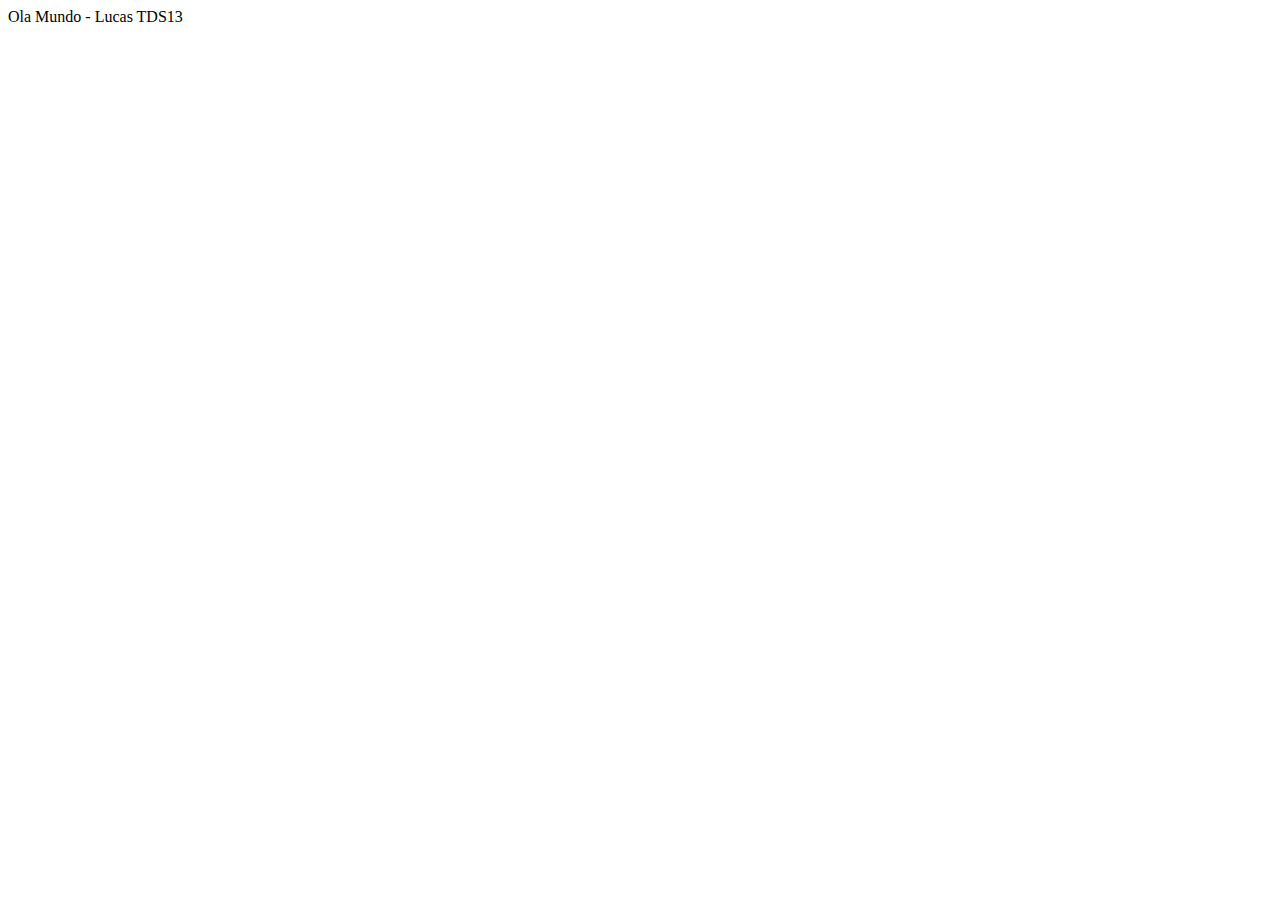
<file: site/index.html>
<!DOCTYPE html>
<html lang="en">
<head>
    <meta charset="UTF-8">
    <meta http-equiv="X-UA-Compatible" content="IE=edge">
    <meta name="viewport" content="width=device-width, initial-scale=1.0">
    <title>Meu primeiro site</title>
</head>
<body>
    Ola Mundo - Lucas TDS13
    
</body>
</html>
</file>
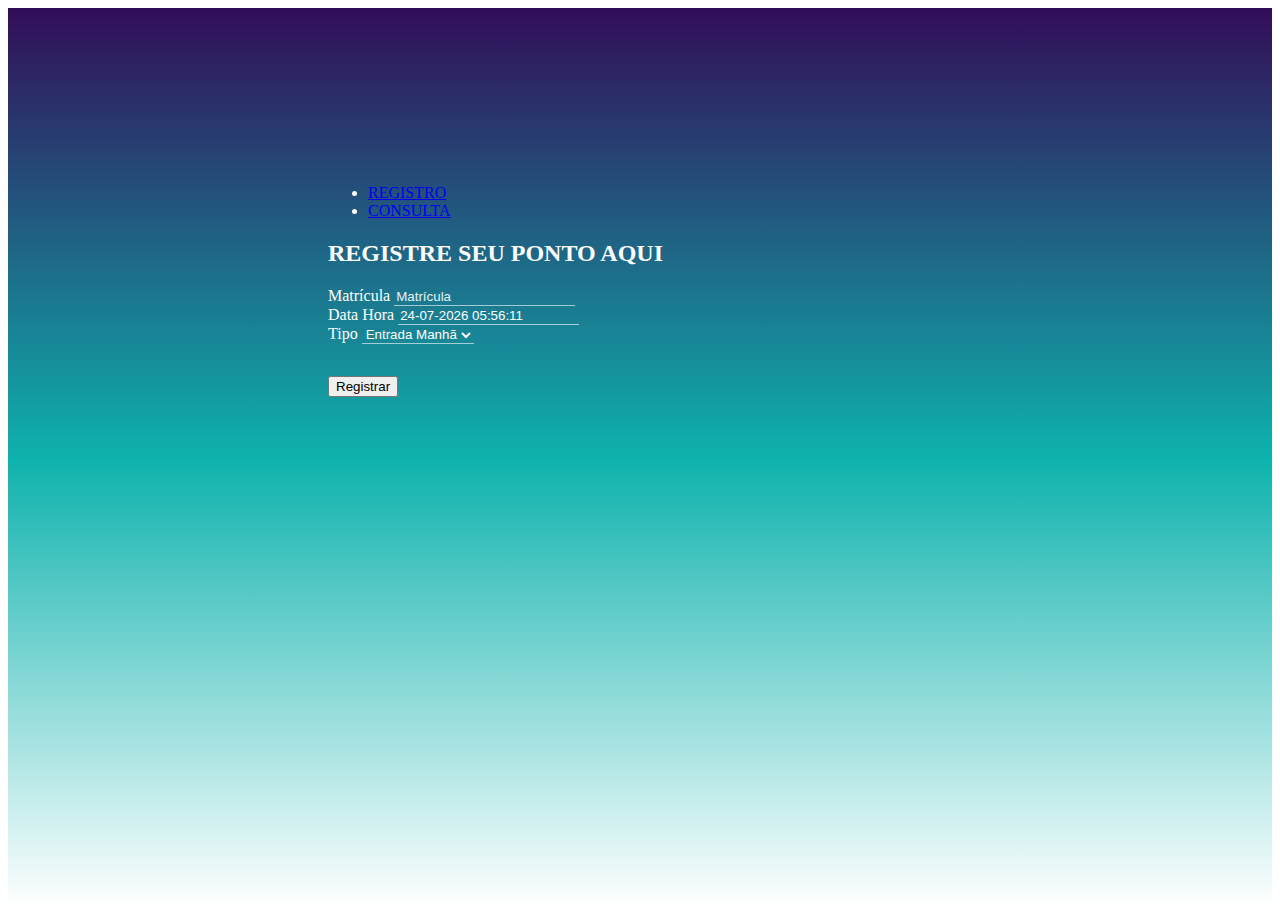
<file: PontoEletronico/view/ponto_create_view.html>
<!DOCTYPE html>
<html lang="pt-br">
  <head>
    <meta charset="utf-8">
    <meta name="viewport" content="width=device-width, initial-scale=1, shrink-to-fit=no">
    <link rel="stylesheet" href="https://stackpath.bootstrapcdn.com/bootstrap/4.1.3/css/bootstrap.min.css" integrity="sha384-MCw98/SFnGE8fJT3GXwEOngsV7Zt27NXFoaoApmYm81iuXoPkFOJwJ8ERdknLPMO" crossorigin="anonymous">
    <link rel="stylesheet" href="../static/css/ponto_view.css">
    
    <title>Ponto Virtual</title>
  </head>
  <body>
    <div class="fundo-principal">
      <div class="container">
        <div class="bd-example bd-example-tabs">
          <ul class="nav nav-tabs" id="myTab" role="tablist">
            <li class="nav-item">
              <a class="nav-link active" id="home-tab" data-toggle="tab" href="#home" role="tab" aria-controls="home" aria-selected="true">REGISTRO</a>
            </li>
            <li class="nav-item">
              <a class="nav-link" id="profile-tab" data-toggle="tab" href="#perfil" role="tab" aria-controls="profile" aria-selected="false">CONSULTA</a>
            </li>
          </ul>
          <div class="tab-content" id="myTabContent">
            <div class="tab-pane fade show active" id="home" role="tabpanel" aria-labelledby="home-tab">
              
              <div>
                <h2>REGISTRE SEU PONTO AQUI</h2>
              </div>
            
              <form method="post" action="../controller/ponto_controller.php">
                <div class="form-group">
                  <label for="">Matrícula</label> 
                  <input type="text" class="form-control matricula" id="exampleFormControlInput1 matricula" placeholder="Matrícula" name="matricula">
                </div>
            
                <div class="form-group">
                  <label for="">Data Hora</label>     
                  <input type="text" class="form-control datahora" id="datahora" name="datahora" disabled="disabled" >
                </div>
            
                <div class="form-group">
                  <label for="exampleFormControlSelect1">Tipo</label>
                  <select class="form-control tipo" id="exampleFormControlSelect1 tipo" name="tipo" style="color: white">
                    <option value="1" style="color: black">Entrada Manhã</option>
                    <option value="2" style="color: black">Saída Manhã</option>
                    <option value="3" style="color: black">Entrada tarde</option>
                    <option value="4" style="color: black">Saída tarde</option>
                  </select>
                </div>
                <button type="submit" class="btn btn-secondary" value="Registrar">Registrar</button>
              </form>
            </div>
          </div>
        </div>
          
      </div>
    </div>

    <script src="https://code.jquery.com/jquery-3.3.1.slim.min.js" integrity="sha384-q8i/X+965DzO0rT7abK41JStQIAqVgRVzpbzo5smXKp4YfRvH+8abtTE1Pi6jizo" crossorigin="anonymous"></script>
    <script src="https://cdnjs.cloudflare.com/ajax/libs/popper.js/1.14.3/umd/popper.min.js" integrity="sha384-ZMP7rVo3mIykV+2+9J3UJ46jBk0WLaUAdn689aCwoqbBJiSnjAK/l8WvCWPIPm49" crossorigin="anonymous"></script>
    <script src="https://stackpath.bootstrapcdn.com/bootstrap/4.1.3/js/bootstrap.min.js" integrity="sha384-ChfqqxuZUCnJSK3+MXmPNIyE6ZbWh2IMqE241rYiqJxyMiZ6OW/JmZQ5stwEULTy" crossorigin="anonymous"></script>
    <script>
      function getDateNow() {
        let today = new Date();
        let date = today.getDate().toString().padStart(2, '0') + '-' + (today.getMonth() + 1).toString().padStart(2, '0') + '-' + today.getFullYear()
        let time = today.getHours().toString().padStart(2, '0') + ':' + today.getMinutes().toString().padStart(2, '0');
        let seconds = today.getSeconds();
        
        document.getElementById('datahora').value = date + " "  + time + ":"+seconds;
      }

      setInterval(() => {
        getDateNow();
      }, 500);
    </script>

  </body>
</html>
</file>
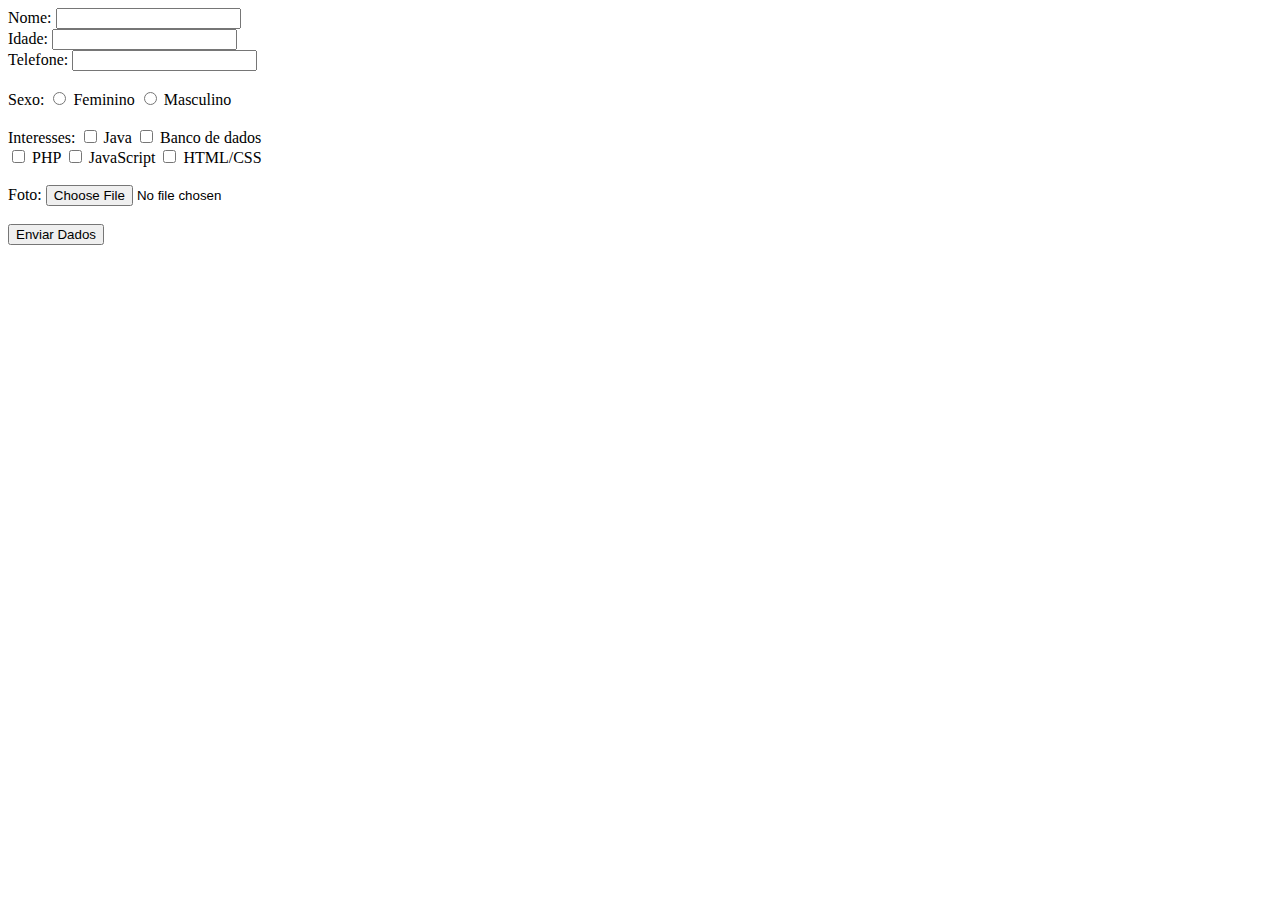
<file: site/formularios/form1.html>
<!DOCTYPE html>
<html lang="en">
<head>
    <meta charset="UTF-8">
    <meta http-equiv="X-UA-Compatible" content="IE=edge">
    <meta name="viewport" content="width=device-width, initial-scale=1.0">
    <title>Document</title>
</head>
<body>
    <form name="frm_dados" action="processa-dados-form.php" method="POST">

        Nome: 
        <input type="text" name="nome"/> 
        <br>
        Idade: 
        <input type="texto" name="idade"/>
        <br>
        Telefone: 
        <input type="tel" name="telefone" id="telefone"> 
        <br> 
        <br>

        Sexo: 
        <input type="radio" name="sexo" value="feminino"> Feminino                 <input type="radio" name="sexo" value="feminino"> Masculino 
        <br> 
        <br>

        Interesses: 
        <input type="checkbox" name="interesses[]" value="JAVA"> Java 
        <input type="checkbox" name="interesses[]" value="BD"> Banco de dados 
        <br>
        <input type="checkbox" name="interesses[]" value="PHP"> PHP 
        <input type="checkbox" name="interesses[]" value="JS"> JavaScript 
        <input type="checkbox" name="interesses[]" value="HTML_CSS"> HTML/CSS
        <br> 
        <br>

        Foto: 
        <input type="file" name="foto_perfil" id=""> 
        <br> 
        <br>

        <input type="submit" name="btn_enviar" value="Enviar Dados"/>
        <br>

    </form>    
</body>
</html>
</file>
<file: PontoEletronico/static/css/ponto_view.css>
body{
    color: white;
}

.fundo-principal{
    background-image: linear-gradient(180deg, #320d58, #0eb2ad, white);
    height: 100vh;
    
}


.container{
    padding-top: 10rem;
    padding-right: 20rem;
    padding-left: 20rem;
    color: white;

}
.form-control::placeholder{
    color: white;
    opacity: .9;
}
.form-group .matricula{
    color: white;
}
.form-group .datahora{
    color: white;
}

.form-group .tipo{
    color: white;
}



.matricula{
    background-color: transparent;
    border: none;
    border-bottom: 1.2px solid rgba(255, 255, 255, .6);
    border-radius: 0%;
    
}
.datahora{
    background-color: transparent;
    border: none;
    border-bottom: 1.2px solid rgba(255, 255, 255, .6);
    border-radius: 0%;
}
.tipo{
    background-color: transparent;
    border: none;
    border-bottom: 1.2px solid rgba(255, 255, 255, .6);
    border-radius: 0%;

}

input[type="text"]:disabled {
    background-color: transparent;
  }


.matricula:focus{
    background-color: transparent;
    color: white;
}
.datahora:focus{
    background-color: transparent;
}
.tipo:focus{
    background-color: transparent;
    color: white;
}

.btn{
    margin-top: 2rem;
}

#tipo{
    color: white !important;

}
</file>
